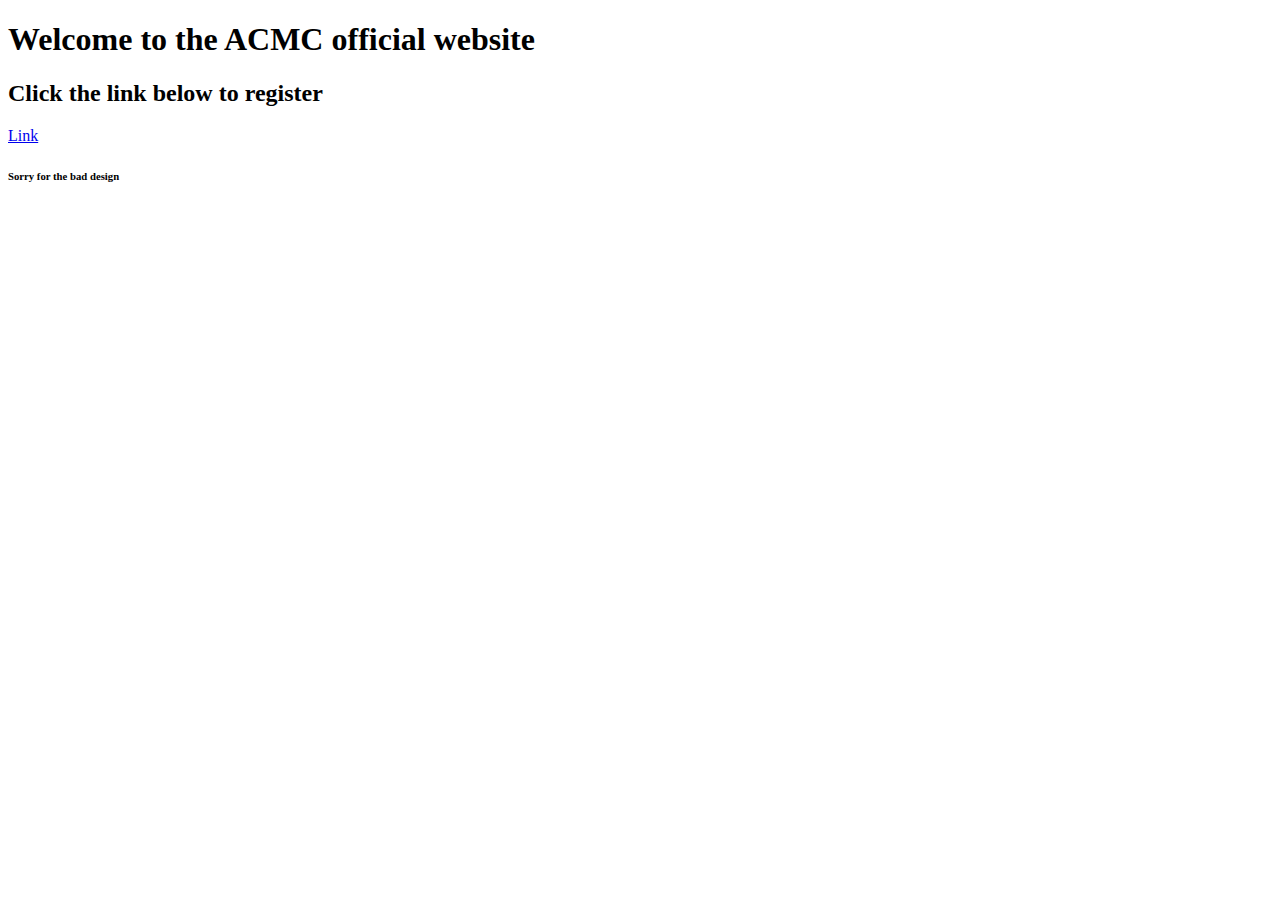
<file: acmc.html>
<!DOCTYPE html>
<html lang="en" dir="ltr">
  <head>
    <meta charset="utf-8">
    <title>The ACMC</title>
  </head>
  <body>
    <h1>Welcome to the ACMC official website</h1>
    <h2>Click the link below to register</h2>
    <a href="https://forms.gle/fjP2io4pDhDiYzydA">Link</a>
    <h6>Sorry for the bad design</h6>
  </body>
</html>
</file>
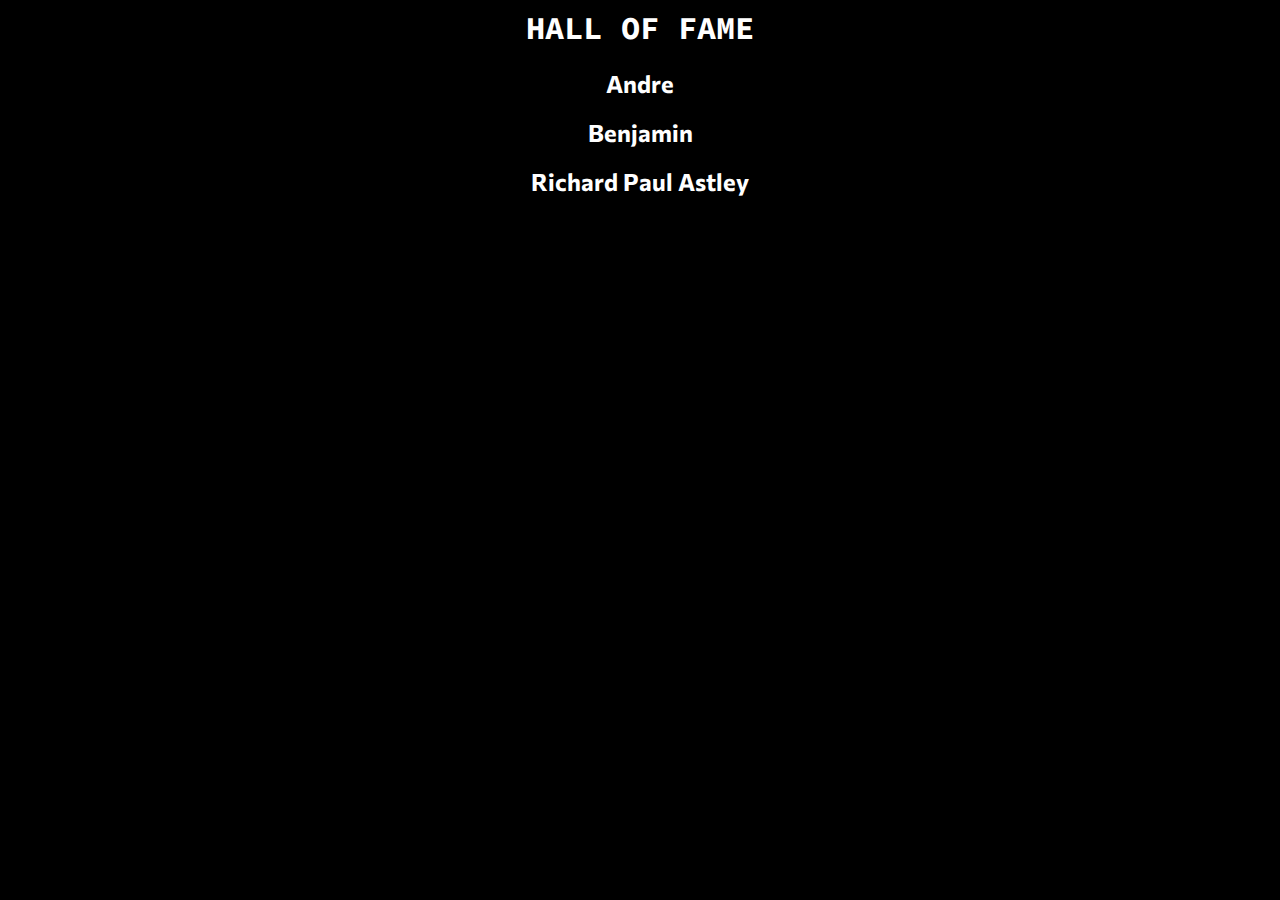
<file: submain.html>
<head>
  <link rel="shortcut icon" type="image/x-icon" href="favicon.jpg">
  <link rel="stylesheet" href="submain.css">
  <title>Submain</title>
</head>
<body>
  <h1 id="header">HALL OF FAME</h1>
  <div id="list">
    <h2 class="Andre">Andre</h2>
    <h2 class="Benjamin">Benjamin</h2>
    <h2 class="Rick">Richard Paul Astley</h2>
  </div>
</body>
</file>
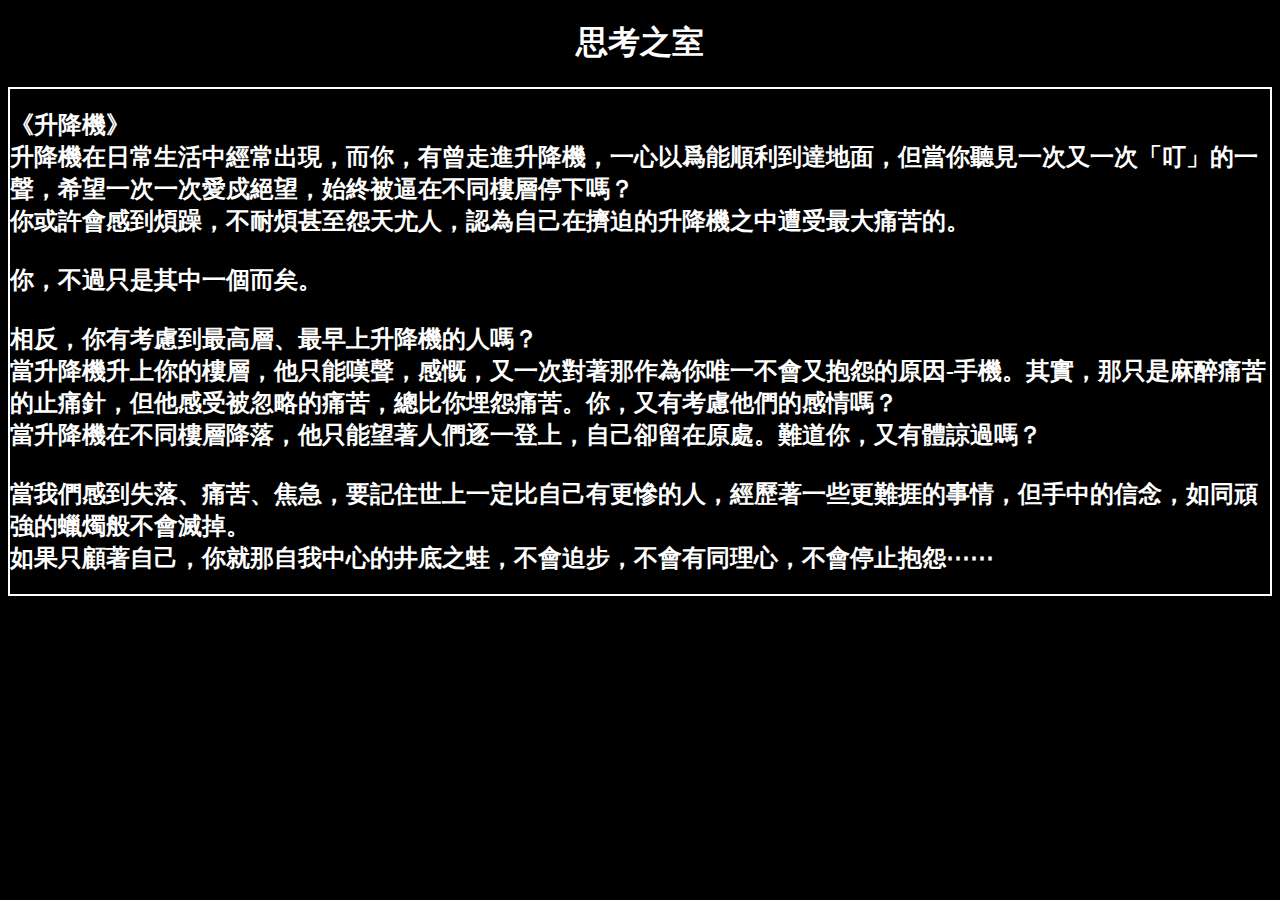
<file: 思考室.html>
<!DOCTYPE html>
<head>
    <html lang="zh_CN"></html>
    <link rel="stylesheet" href="思考室.css">
    <title>思考室</title>
</head>
<body>
    <h1 id="header">思考之室</h1>
    <div id="liftbox">
        <a href="https://youtu.be/xvFZjo5PgG0" style="text-decoration:none;">
            <h2 id="lift">
                《升降機》<br>
                升降機在日常生活中經常出現，而你，有曾走進升降機，一心以爲能順利到達地面，但當你聽見一次又一次「叮」的一聲，希望一次一次愛戍絕望，始終被逼在不同樓層停下嗎？<br>
                你或許會感到煩躁，不耐煩甚至怨天尤人，認為自己在擠迫的升降機之中遭受最大痛苦的。<br>
                <br>
                你，不過只是其中一個而矣。<br>
                <br>
                相反，你有考慮到最高層、最早上升降機的人嗎？<br>
                當升降機升上你的樓層，他只能嘆聲，感慨，又一次對著那作為你唯一不會又抱怨的原因-手機。其實，那只是麻醉痛苦的止痛針，但他感受被忽略的痛苦，總比你埋怨痛苦。你，又有考慮他們的感情嗎？<br>
                當升降機在不同樓層降落，他只能望著人們逐一登上，自己卻留在原處。難道你，又有體諒過嗎？<br>
                <br>
                當我們感到失落、痛苦、焦急，要記住世上一定比自己有更慘的人，經歷著一些更難捱的事情，但手中的信念，如同頑強的蠟燭般不會滅掉。<br>
                如果只顧著自己，你就那自我中心的井底之蛙，不會迫步，不會有同理心，不會停止抱怨⋯⋯
            </h2>
        </a>
    </div>
</body>
</html>
</file>
<file: submain.css>
@import url("https://fonts.googleapis.com/css2?family=Commissioner:wght@600&display=swap");
@import url('https://fonts.googleapis.com/css2?family=Mukta:wght@300&display=swap');
@import url('https://fonts.googleapis.com/css2?family=Audiowide&family=Cabin&family=Roboto&family=Source+Code+Pro&display=swap');

html,body {
    background-color: black;
}

#header {
    position: relative;
    text-align: center;
    color: white;
    font-family: 'Source Code Pro', monospace;
}

.Andre, .Benjamin, .Rick {
    text-align: center;
    color: white;
    font-family: 'Commissioner', sans-serif;
    transition: all 0.5s;
}

.Andre:hover {
    color: aqua;
    font-size: 40px;
}

.Benjamin:hover {
    color: yellow;
    font-size: 40px;
}

.Rick:hover {
    color: red;
    font-size: 40px;
}
</file>
<file: 思考室.css>
@import url("https://fonts.googleapis.com/css2?family=Commissioner:wght@600&display=swap");
@import url('https://fonts.googleapis.com/css2?family=Mukta:wght@300&display=swap');
@import url('https://fonts.googleapis.com/css2?family=Audiowide&family=Cabin&family=Roboto&family=Source+Code+Pro&display=swap');

html,body {
    background-color: black;
}

#header {
    position: relative;
    text-align: center;
    color: white;
}

#lift {
    display: left;
    color: white;
}

#liftbox {
    display: flex;
    justify-content: center;
    border: 2px solid white;
    transition-duration: 0.5s;
}

#liftbox:hover {
    background-color: rgb(49, 49, 49);
}
</file>
